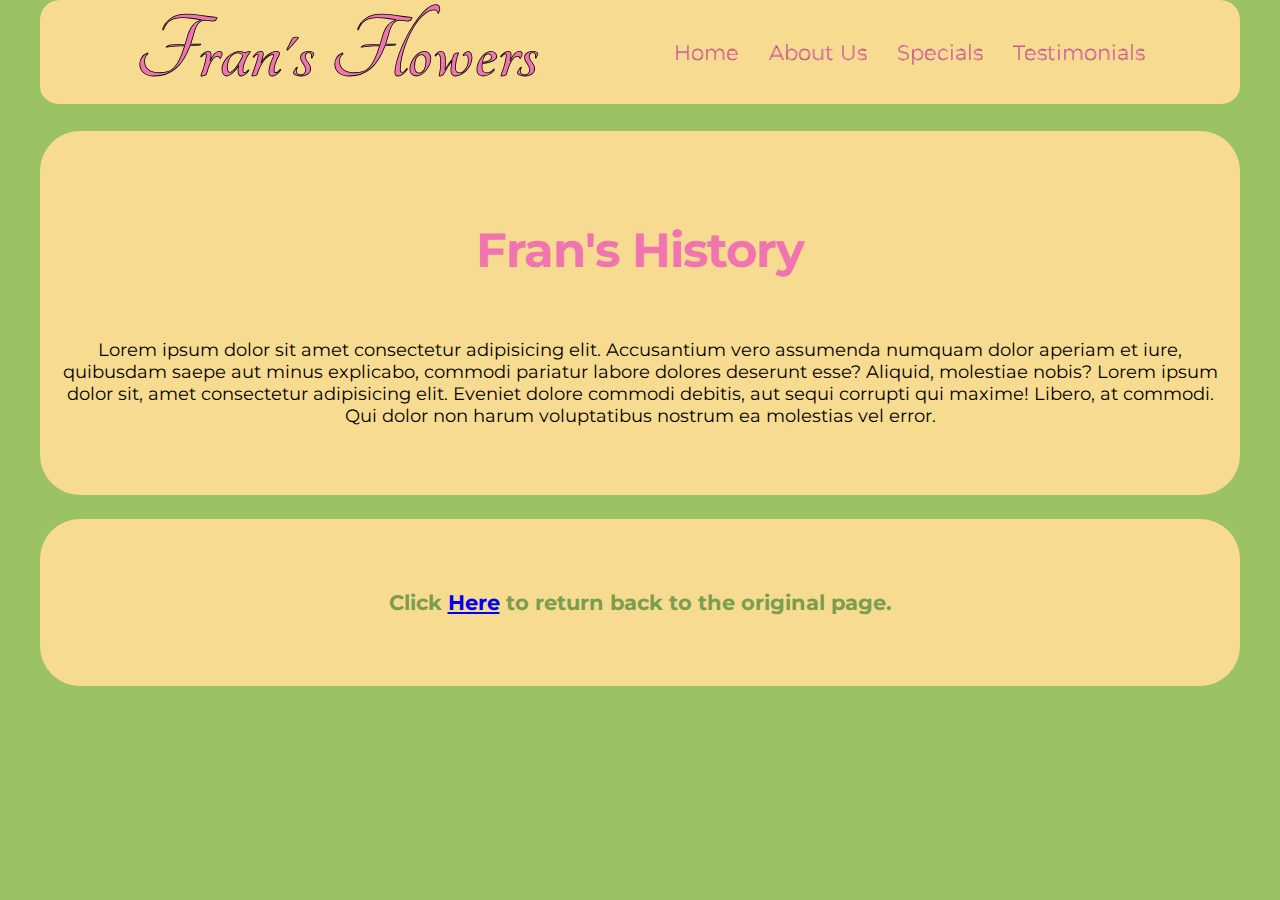
<file: moreAboutUs.html>
<!DOCTYPE html>
<html lang="en">
  <head>
    <meta charset="utf-8" />
    <meta name="viewport" content="width=device-width, initial-scale=1" />
    <link rel="preconnect" href="https://fonts.googleapis.com">
    <link rel="preconnect" href="https://fonts.gstatic.com" crossorigin>
    <link href="https://fonts.googleapis.com/css2?family=Montserrat:ital,wght@0,100..900;1,100..900&family=Tangerine:wght@400;700&display=swap" rel="stylesheet">
    <title>Fran's Flowers | More About Fran</title>
    <link href="style.css" rel="stylesheet" type="text/css" />
  </head>

  <body>
    <header>
        <nav>
          <div class="brand">
            <h1>Fran's Flowers</h1>
          </div>
          <ul>
            <li><a href=#index.html>Home</a></li>
            <li><a href=#index.html>About Us</a></li>
            <li><a href=#index.html>Specials</a></li>
            <li><a href=#index.html>Testimonials</a></li>
          </ul>
        </nav>
    </header>

    <main>
      <section class="about-fran">
        <h2>Fran's History</h2>
        <p>Lorem ipsum dolor sit amet consectetur adipisicing elit. Accusantium vero 
          assumenda numquam dolor aperiam et iure, quibusdam saepe aut minus explicabo, 
          commodi pariatur labore dolores deserunt esse? Aliquid, molestiae nobis? Lorem 
          ipsum dolor sit, amet consectetur adipisicing elit. Eveniet dolore commodi debitis, 
          aut sequi corrupti qui maxime! Libero, at commodi. Qui dolor non harum voluptatibus 
          nostrum ea molestias vel error.</p>
      </section>
      <section>
        <h3>Click <a href=index.html>Here</a> to return back to the original page.</h3>
      </section>
    </main>






  </body>
</file>
<file: style.css>
/* Base Styles */

:root {
  /*Color Palettes*/
  --bg-body: #9BC264;
  --bg-section: #F7DB91;
  --bg-text: #7A9E4D;
  --bg-headers: #F075AE;
}

body {
  background-color: var(--bg-body);
  font-family: "Montserrat", sans-serif;
  font-size: 18px;
  max-width: 1200px;
  margin: 0 auto;
  padding: 0 20px;
  text-align:center;
}


header {
  background-color: var(--bg-section);
  color: var(--bg-headers);
  padding: 20px 0;
  position: sticky;
  top: 0;
  z-index: 100;
  border-bottom: 3px solid var(--bg-body);
  backdrop-filter: blur(10px);
  transition: background-color 0.3s ease;
  border-radius: 20px;
  width: 1200px;
}

nav {
  justify-content: space-evenly;
  align-items: center;
  height: 4rem;
  display: flex;
}

nav h1 {
  font-family: "Tangerine", cursive;
  font-size: 6rem;
  letter-spacing: 0.8px;
  margin: 0;
  -webkit-text-stroke: 0.8px black;
}

nav ul {
  list-style: none;
  display: flex;
  justify-content: space-between;
  align-items: center;
  gap: 30px;
}

nav a {
  color:#F075AE;
  text-decoration: none;
  font-size: 1.3rem;
  transition: all 0.3s ease;
  border-radius: 4px;
   -webkit-text-stroke: 0.1px black;
}

section {
  max-width: 1200px;
  margin: 1.5rem auto;
  padding: 50px 20px;
  background-color: var(--bg-section);
  border-radius: 40px;
}

section h2 {
  font-size: 48px;
  font-weight: 700px;
  margin-bottom: 60px;
  text-align: center;
  color: var(--bg-headers);
  letter-spacing: -1px;
}

.hero-img {
  width: 100%;
  max-width: 1200px;
  height: auto;
  object-fit:cover;
  border-radius: 40px;
  box-shadow: 0 4px 8px rgba(0,0,0,0.2);
}

section h3 {
  color: #7A9E4D;
}
/* Typography */

/* Links & Accents */

/* Images */

/* Hero Section */

/* Main Content */

/* About Section */

/* Specials Section */

/* Visit Us Section */

iframe {
  width: 100%;
  height: 350px;
}

/* Footer */
footer {
  margin-top: 48px;
}
</file>
